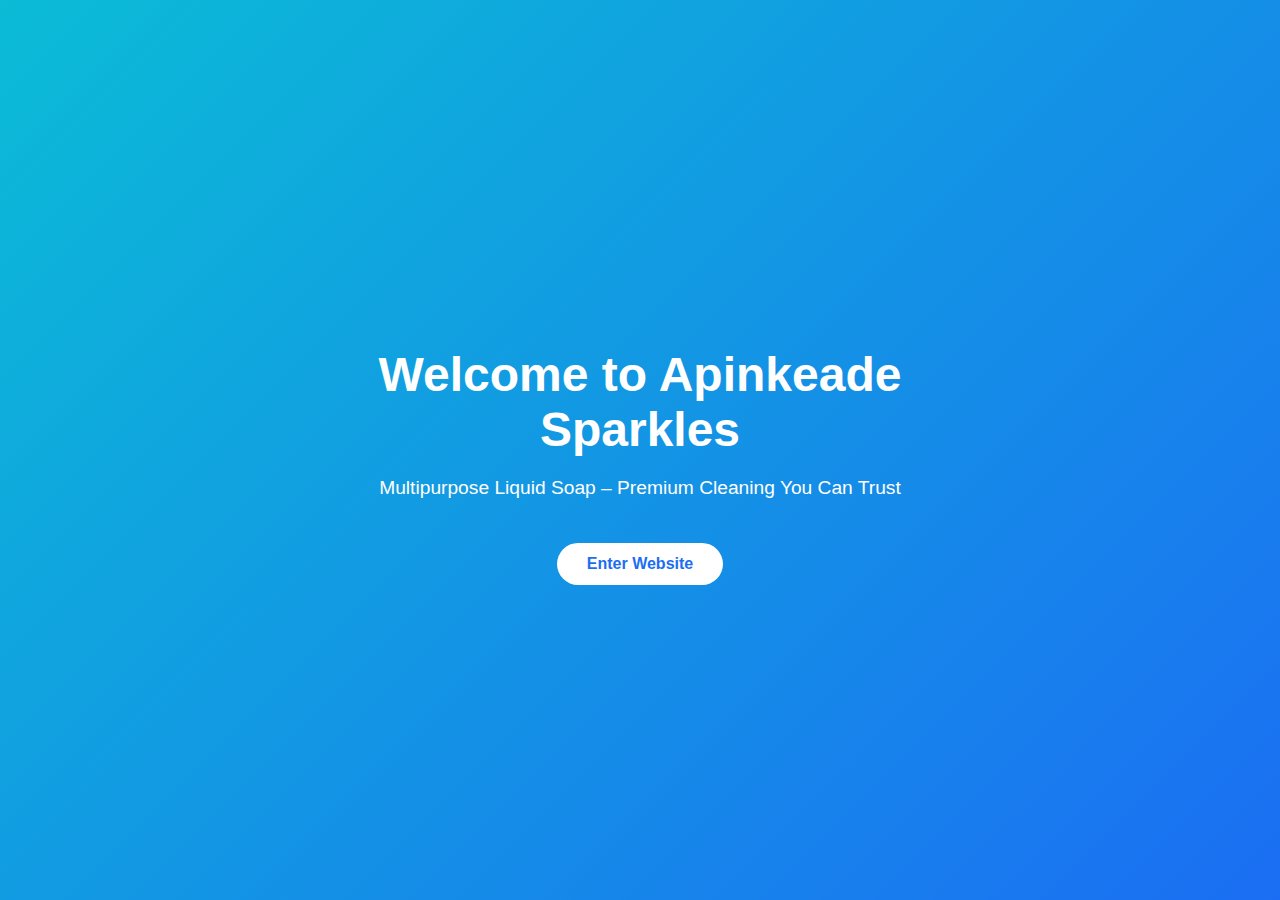
<file: index.html>
<!DOCTYPE html>
<html lang="en">
<head>
<meta charset="UTF-8">
<meta name="viewport" content="width=device-width, initial-scale=1.0">
<title>Apinkeade Sparkles</title>
<style>
body{
  margin:0;
  font-family:Segoe UI, sans-serif;
  background:linear-gradient(135deg,#0bbcd6,#1b6ef3);
  color:white;
  height:100vh;
  display:flex;
  justify-content:center;
  align-items:center;
  text-align:center;
}
.box{
  max-width:600px;
}
h1{font-size:3rem;margin-bottom:10px;}
p{font-size:1.2rem;}
a{
  display:inline-block;
  margin-top:25px;
  background:white;
  color:#1b6ef3;
  padding:12px 30px;
  border-radius:30px;
  text-decoration:none;
  font-weight:bold;
}
</style>
</head>
<body>

<div class="box">
  <h1>Welcome to Apinkeade Sparkles</h1>
  <p>Multipurpose Liquid Soap – Premium Cleaning You Can Trust</p>
  <a href="home.html">Enter Website</a>
</div>

</body>
</html>
</file>
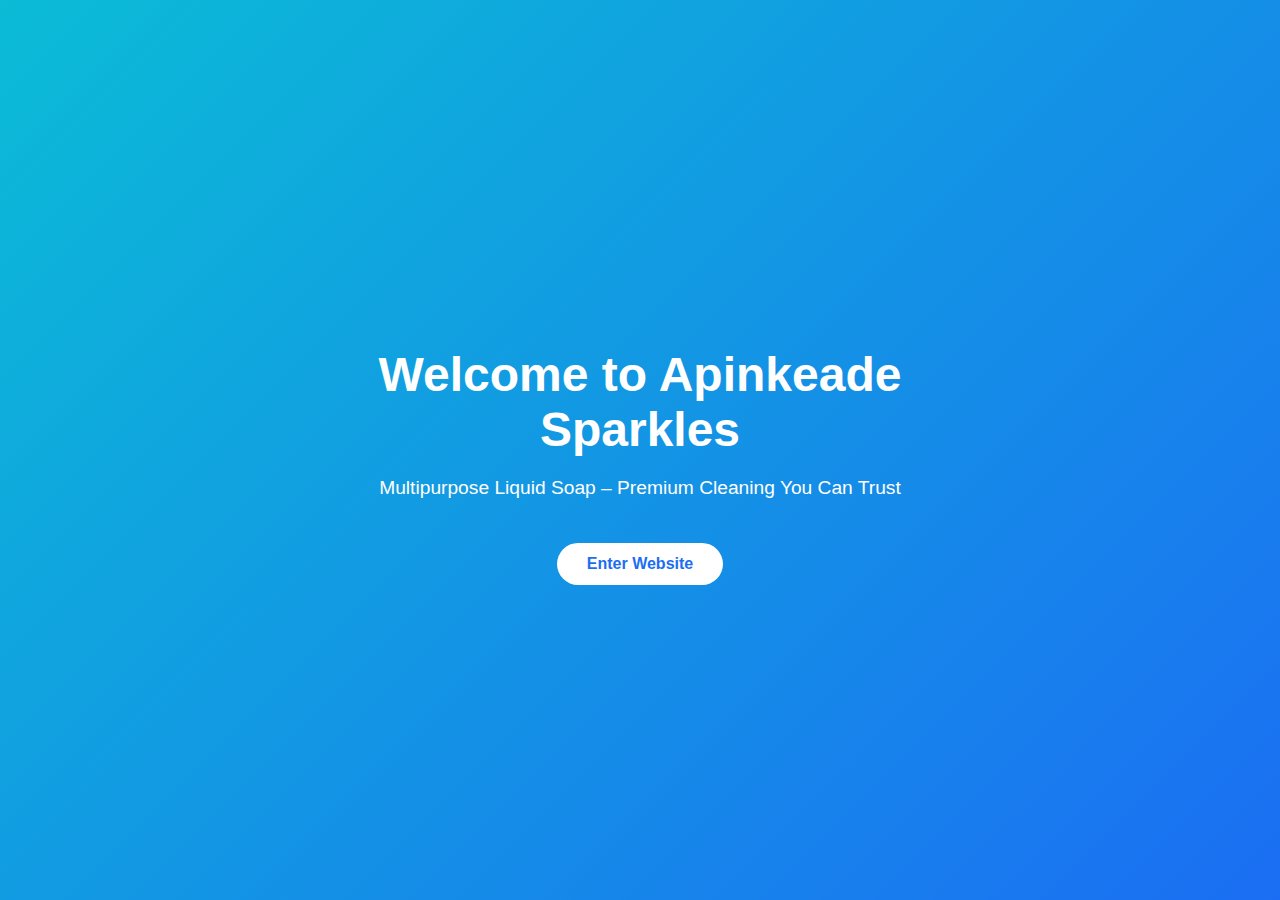
<file: img/index.html>
<!DOCTYPE html>
<html lang="en">
<head>
<meta charset="UTF-8">
<meta name="viewport" content="width=device-width, initial-scale=1.0">
<title>Apinkeade Sparkles</title>
<style>
body{
  margin:0;
  font-family:Segoe UI, sans-serif;
  background:linear-gradient(135deg,#0bbcd6,#1b6ef3);
  color:white;
  height:100vh;
  display:flex;
  justify-content:center;
  align-items:center;
  text-align:center;
}
.box{
  max-width:600px;
}
h1{font-size:3rem;margin-bottom:10px;}
p{font-size:1.2rem;}
a{
  display:inline-block;
  margin-top:25px;
  background:white;
  color:#1b6ef3;
  padding:12px 30px;
  border-radius:30px;
  text-decoration:none;
  font-weight:bold;
}
</style>
</head>
<body>

<div class="box">
  <h1>Welcome to Apinkeade Sparkles</h1>
  <p>Multipurpose Liquid Soap – Premium Cleaning You Can Trust</p>
  <a href="home.html">Enter Website</a>
</div>

</body>
</html>
</file>
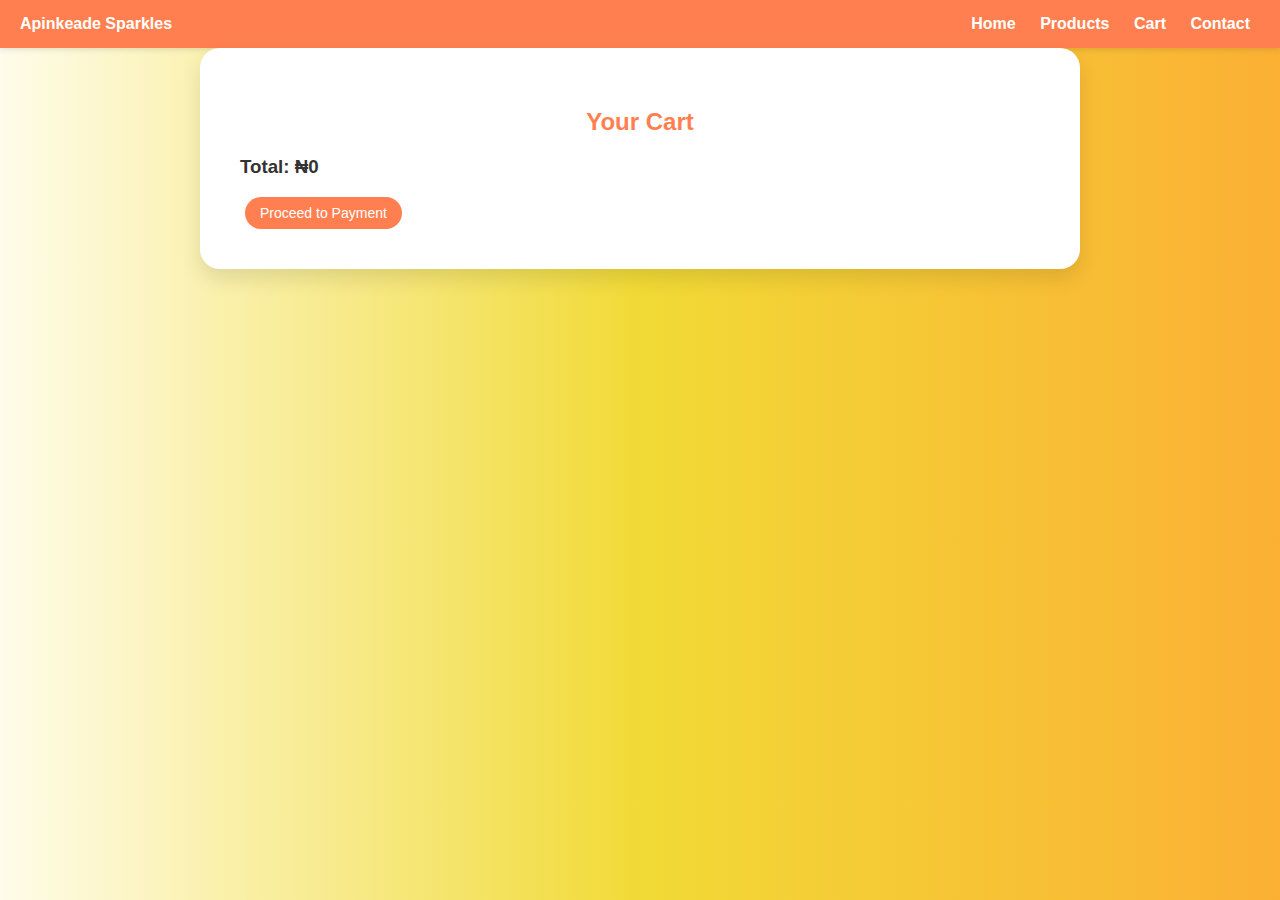
<file: cart.html>
<!DOCTYPE html>
<html lang="en">
<head>
<meta charset="UTF-8">
<meta name="viewport" content="width=device-width, initial-scale=1.0">
<title>Cart - Apinkeade Sparkles</title>
<style>
body{
  margin:0;
  font-family:Segoe UI,sans-serif;
  background:linear-gradient(to right, #fefcea, #f1da36, #fbb034); /* sunny soap color gradient */
  color:#333;
}

nav{
  display:flex;
  justify-content:space-between;
  align-items:center;
  padding:15px 20px;
  background:#ff7f50; /* coral header */
  color:white;
  box-shadow:0 2px 5px rgba(0,0,0,0.1);
}

nav a{
  text-decoration:none;
  margin:0 10px;
  color:white;
  font-weight:600;
}

section{
  padding:40px;
  max-width:800px;
  margin:auto;
  background:white;
  border-radius:20px;
  box-shadow:0 10px 20px rgba(0,0,0,0.1);
}

h2{text-align:center;color:#ff7f50;}

.cart-item{
  display:flex;
  justify-content:space-between;
  align-items:center;
  padding:12px;
  border-bottom:1px solid #ccc;
}

.cart-item span{
  margin-right:10px;
}

button{
  background:#ff7f50;
  color:white;
  border:none;
  padding:8px 15px;
  border-radius:20px;
  cursor:pointer;
  margin-left:5px;
  font-size:14px;
}

.quantity-input{
  width:50px;
  padding:5px;
  border-radius:8px;
  border:1px solid #ccc;
  text-align:center;
}
</style>
</head>
<body>

<nav>
  <strong>Apinkeade Sparkles</strong>
  <div>
    <a href="home.html">Home</a>
    <a href="products.html">Products</a>
    <a href="cart.html">Cart</a>
    <a href="contact.html">Contact</a>
  </div>
</nav>

<section>
  <h2>Your Cart</h2>
  <div id="cartItems"></div>
  <h3 id="total"></h3>
  <button onclick="checkout()">Proceed to Payment</button>
</section>

<script>
// Load cart from localStorage
let cart = JSON.parse(localStorage.getItem("cart")) || [];
let cartDiv = document.getElementById("cartItems");

function displayCart() {
  cartDiv.innerHTML = '';
  let total = 0;

  cart.forEach((item, index) => {
    total += item.price * item.quantity;
    cartDiv.innerHTML += `
      <div class="cart-item">
        <span>${item.name}</span>
        <input type="number" min="1" value="${item.quantity}" class="quantity-input" onchange="updateQuantity(${index}, this.value)">
        <span>₦${item.price * item.quantity}</span>
        <button onclick="removeItem(${index})">Remove</button>
      </div>`;
  });

  document.getElementById("total").innerText = "Total: ₦" + total;
}

// Add quantity property if not exists
cart = cart.map(item => {
  if(!item.quantity) item.quantity = 1;
  return item;
});

displayCart();

// Update quantity
function updateQuantity(index, value) {
  cart[index].quantity = parseInt(value);
  localStorage.setItem("cart", JSON.stringify(cart));
  displayCart();
}

// Remove item
function removeItem(index) {
  cart.splice(index, 1);
  localStorage.setItem("cart", JSON.stringify(cart));
  displayCart();
}

// WhatsApp checkout
function checkout(){
  if(cart.length === 0){
    alert("Your cart is empty!");
    return;
  }

  let message = "Hello Apinkeade Sparkles, I want to order:%0A";

  cart.forEach(item => {
    message += `- ${item.name} x${item.quantity} ₦${item.price * item.quantity}%0A`;
  });

  let total = cart.reduce((sum, item) => sum + item.price * item.quantity, 0);
  message += `%0ATotal: ₦${total}`;

  window.open("https://wa.me/2347033416441?text=" + message, "_blank");
}
</script>

</body>
</html>
</file>
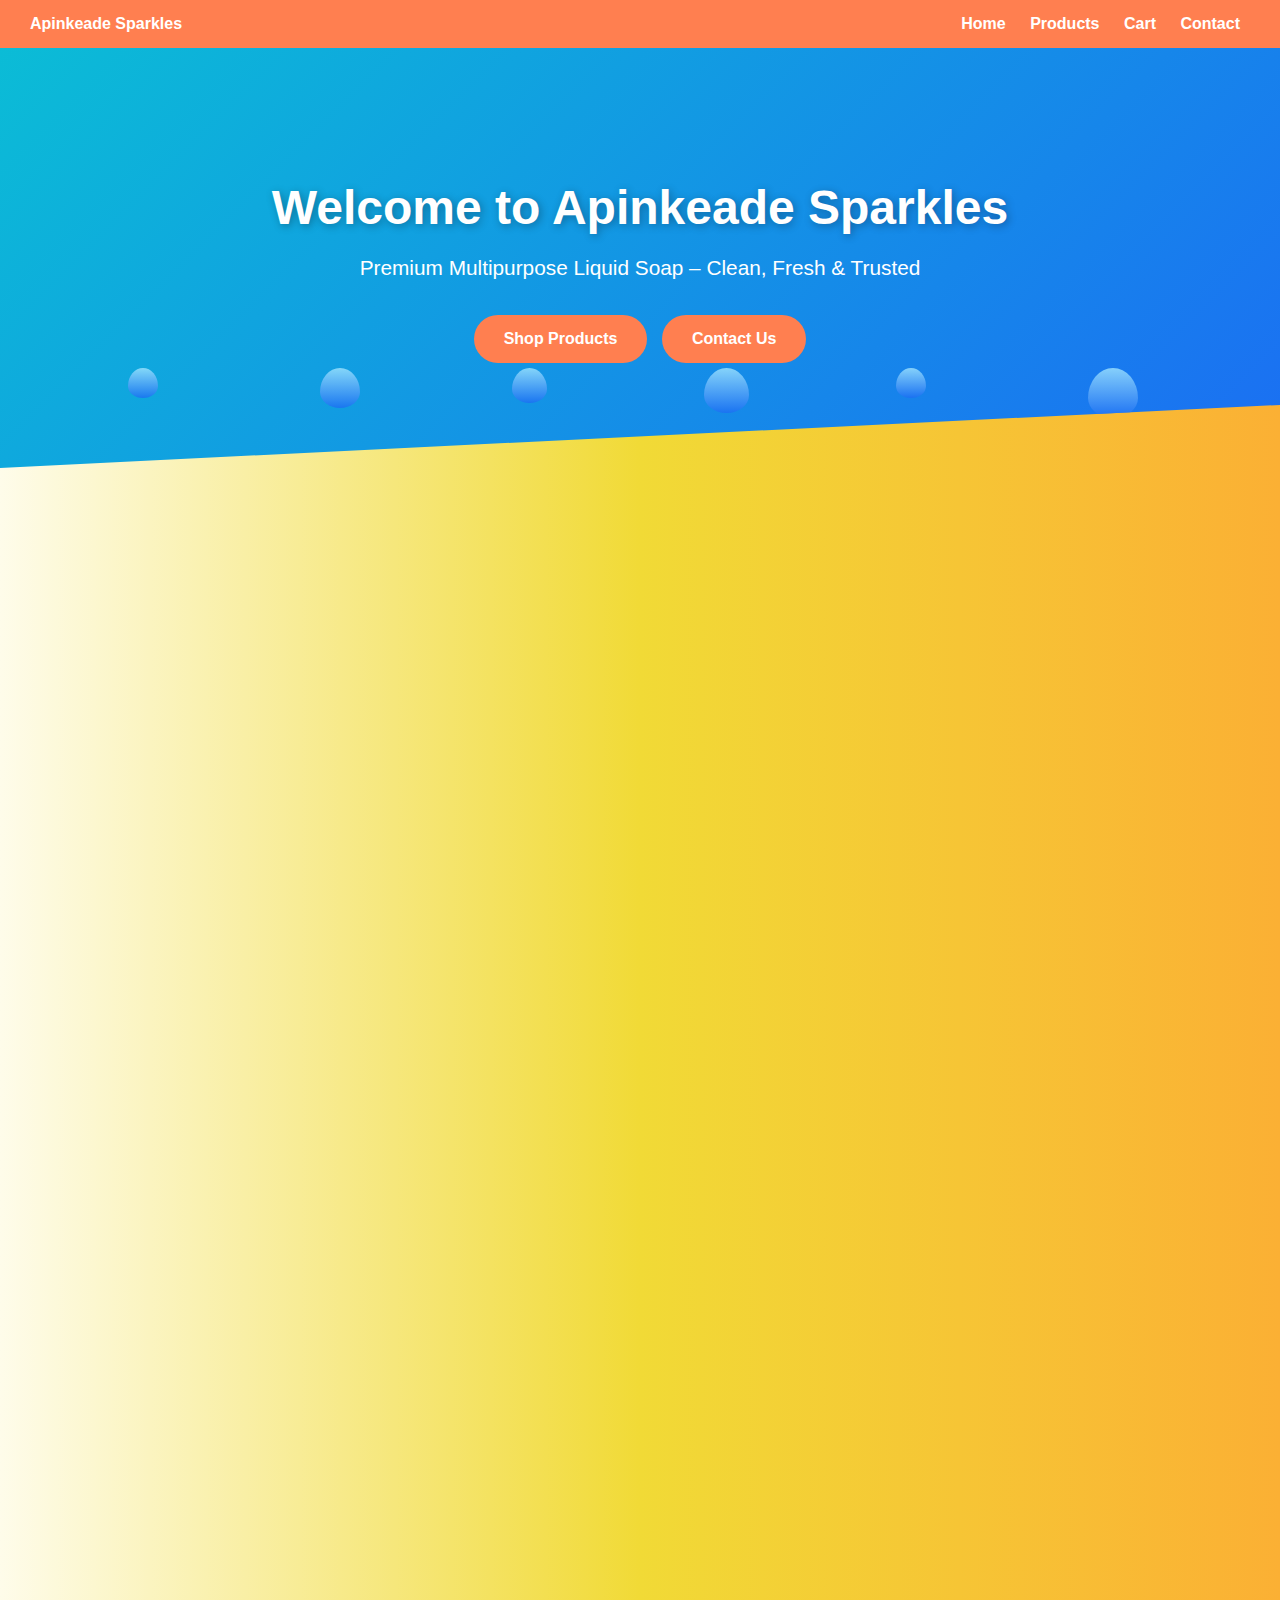
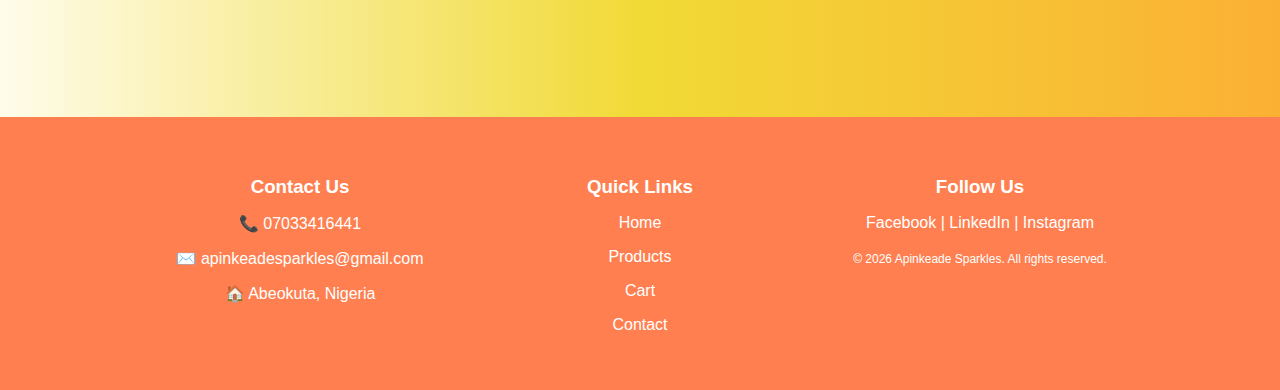
<file: home.html>
<!DOCTYPE html>
<html lang="en">
<head>
<meta charset="UTF-8">
<meta name="viewport" content="width=device-width, initial-scale=1.0">
<title>Home - Apinkeade Sparkles</title>
<style>
body{
  margin:0;
  font-family:Segoe UI,sans-serif;
  background:linear-gradient(to right, #fefcea, #f1da36, #fbb034);
  color:#333;
  overflow-x:hidden;
}

nav{
  display:flex;
  justify-content:space-between;
  align-items:center;
  padding:15px 30px;
  background:#ff7f50;
  color:white;
  box-shadow:0 4px 10px rgba(0,0,0,0.2);
}

nav a{
  text-decoration:none;
  margin:0 10px;
  color:white;
  font-weight:600;
  font-size:16px;
}

.hero{
  position:relative;
  background:linear-gradient(135deg,#0bbcd6,#1b6ef3);
  color:white;
  padding:100px 20px;
  text-align:center;
  clip-path: polygon(0 0, 100% 0, 100% 85%, 0% 100%);
  overflow:hidden;
}

.hero h1{
  font-size:3rem;
  margin-bottom:20px;
  text-shadow: 2px 2px 8px rgba(0,0,0,0.3);
}

.hero p{
  font-size:1.3rem;
  margin-bottom:30px;
}

.hero button{
  background:#ff7f50;
  color:white;
  border:none;
  padding:15px 30px;
  border-radius:30px;
  cursor:pointer;
  font-size:16px;
  font-weight:bold;
  margin:5px;
  transition: transform 0.3s;
}

.hero button:hover{
  transform:scale(1.1);
}

/* Floating soap drops + bubbles */
.floating-soap{
  position:absolute;
  width:30px;
  height:30px;
  background:linear-gradient(to bottom, #a1e5ff, #1b6ef3);
  border-radius:50% 50% 50% 50% / 60% 60% 40% 40%;
  opacity:0.8;
  animation: floatSoap 10s linear infinite;
}

@keyframes floatSoap{
  0% { transform: translateY(0) rotate(0deg) scale(0.8); opacity:0.6; }
  50% { transform: translateY(-200px) rotate(180deg) scale(1); opacity:0.9; }
  100% { transform: translateY(0) rotate(360deg) scale(0.8); opacity:0.6; }
}

section{
  padding:60px 20px;
  max-width:1000px;
  margin:auto;
  text-align:center;
  opacity:0;
  transform: translateY(50px);
  transition:all 1s ease;
}

section.visible{
  opacity:1;
  transform:translateY(0);
}

h2{
  color:#ff7f50;
  margin-bottom:30px;
}

.features{
  display:grid;
  grid-template-columns:repeat(auto-fit,minmax(220px,1fr));
  gap:30px;
  margin-top:40px;
}

.feature-card{
  background:white;
  padding:30px;
  border-radius:20px;
  box-shadow:0 6px 15px rgba(0,0,0,0.1);
  transition:transform 0.3s;
}

.feature-card:hover{
  transform:translateY(-10px);
}

.feature-card h3{
  color:#1b6ef3;
  margin-bottom:10px;
}

.feature-card p{
  color:#555;
}

/* Testimonials slider */
.testimonials{
  margin-top:50px;
  position:relative;
  overflow:hidden;
  height:140px;
}

.testimonial{
  display:none;
  background:white;
  padding:20px 30px;
  border-radius:20px;
  box-shadow:0 6px 15px rgba(0,0,0,0.1);
  position:absolute;
  width:100%;
}

.testimonial.active{
  display:block;
  animation:fadeIn 1s ease;
}

@keyframes fadeIn{
  from{opacity:0;}
  to{opacity:1;}
}

/* Footer */
footer{
  background:#ff7f50;
  color:white;
  padding:40px 20px;
  text-align:center;
  margin-top:40px;
}

footer h3{
  margin-bottom:15px;
}

footer a{
  color:white;
  text-decoration:none;
}
</style>
</head>
<body>

<nav>
  <strong>Apinkeade Sparkles</strong>
  <div>
    <a href="home.html">Home</a>
    <a href="products.html">Products</a>
    <a href="cart.html">Cart</a>
    <a href="contact.html">Contact</a>
  </div>
</nav>

<div class="hero">
  <h1>Welcome to Apinkeade Sparkles</h1>
  <p>Premium Multipurpose Liquid Soap – Clean, Fresh & Trusted</p>
  <button onclick="window.location.href='products.html'">Shop Products</button>
  <button onclick="window.location.href='contact.html'">Contact Us</button>

  <!-- Floating soap drops -->
  <div class="floating-soap" style="left:10%; animation-duration:12s;"></div>
  <div class="floating-soap" style="left:25%; width:40px; height:40px; animation-duration:15s;"></div>
  <div class="floating-soap" style="left:40%; width:35px; height:35px; animation-duration:10s;"></div>
  <div class="floating-soap" style="left:55%; width:45px; height:45px; animation-duration:14s;"></div>
  <div class="floating-soap" style="left:70%; width:30px; height:30px; animation-duration:13s;"></div>
  <div class="floating-soap" style="left:85%; width:50px; height:50px; animation-duration:16s;"></div>
</div>

<section class="fade-section">
  <h2>Why Customers Love Us</h2>
  <div class="features">
    <div class="feature-card">
      <h3>Powerful Cleaning</h3>
      <p>Removes tough stains and germs from dishes, floors, toilets, kitchens, and more.</p>
    </div>
    <div class="feature-card">
      <h3>Gentle & Safe</h3>
      <p>Our soaps are gentle on hands, safe for your family, and eco-friendly.</p>
    </div>
    <div class="feature-card">
      <h3>Affordable & Premium</h3>
      <p>High-quality soap at prices that make daily cleaning easy and accessible.</p>
    </div>
    <div class="feature-card">
      <h3>Variety of Sizes</h3>
      <p>From 100ml to 25 liters – perfect for home, business, and souvenirs.</p>
    </div>
  </div>
</section>

<section class="fade-section">
  <h2>Best Sellers</h2>
  <div class="features">
    <div class="feature-card">
      <h3>100ml Liquid Soap</h3>
      <p>Perfect for souvenirs and small daily use.</p>
    </div>
    <div class="feature-card">
      <h3>500ml Liquid Soap</h3>
      <p>Popular for home use – balanced price and volume.</p>
    </div>
    <div class="feature-card">
      <h3>1 Litre Liquid Soap</h3>
      <p>Great for households and offices – long-lasting supply.</p>
    </div>
    <div class="feature-card">
      <h3>Gift Souvenir Sets</h3>
      <p>Mini soaps perfect for gifts, events, and promotions.</p>
    </div>
  </div>
</section>

<section class="fade-section">
  <h2>What Our Customers Say</h2>


   

  <div class="testimonials" id="testimonial-container"></div>
</section>

<!-- Footer -->
<footer>
  <div style="max-width:1000px; margin:auto; display:grid; grid-template-columns:repeat(auto-fit,minmax(200px,1fr)); gap:20px;">
    
    <div>
      <h3>Contact Us</h3>
      <p>📞 07033416441</p>
      <p>✉️ <a href="mailto:apinkeadesparkles@gmail.com">apinkeadesparkles@gmail.com</a></p>
      <p>🏠 Abeokuta, Nigeria</p>
    </div>
    <div>
      <h3>Quick Links</h3>
      <p><a href="home.html">Home</a></p>
      <p><a href="products.html">Products</a></p>
      <p><a href="cart.html">Cart</a></p>
      <p><a href="contact.html">Contact</a></p>
    </div>
    <div>
  <h3>Follow Us</h3>
  <p>
    <a href="https://www.facebook.com/YourFacebookPage" target="_blank" rel="noopener noreferrer">Facebook</a> | 
    <a href="https://www.linkedin.com/in/YourLinkedInProfile" target="_blank" rel="noopener noreferrer">LinkedIn</a> | 
    <a href="https://www.instagram.com/YourInstagramPage" target="_blank" rel="noopener noreferrer">Instagram</a>
  </p>
  <p style="font-size:12px; margin-top:20px;">&copy; 2026 Apinkeade Sparkles. All rights reserved.</p>
</div>

  </div>
</footer>

<script>
// Scroll fade-in
const sections = document.querySelectorAll('.fade-section');
window.addEventListener('scroll', () => {
  sections.forEach(section => {
    const top = section.getBoundingClientRect().top;
    const windowHeight = window.innerHeight;
    if(top < windowHeight - 100){
      section.classList.add('visible');
    }
  });
});

// 200 customer names
const customerNames = [
  "Mercy","Bukola","Shola","Mr Ade","Mr Funmi","Mrs Ojo","Tunde","Aisha","Chuka","Funke",
  "David","Ngozi","Emeka","Yetunde","Ifeanyi","Bola","Olamide","Sade","Femi","Uche",
  "John","Jane","Paul","Peter","Mary","Grace","Mike","Linda","Samuel","Ruth",
  "Chinwe","Bamidele","Amaka","Kingsley","Kemi","Segun","Blessing","Tolulope","Daniel","Faith",
  "Olusegun","Adesua","Ayo","Chioma","Tosin","Emmanuel","Victoria","Patrick","Esther","Joseph",
  "Rebecca","Michael","Ada","Abiola","Helen","Gabriel","Patience","Victor","Chidinma","James",
  "Mercy","Bukola","Shola","Mr Ade","Mr Funmi","Mrs Ojo","Tunde","Aisha","Chuka","Funke",
    "David","Ngozi","Emeka","Yetunde","Ifeanyi","Bola","Olamide","Sade","Femi","Uche",
    "John","Jane","Paul","Peter","Mary","Grace","Mike","Linda","Samuel","Ruth",
    "Chinwe","Bamidele","Amaka","Kingsley","Kemi","Segun","Blessing","Tolulope","Daniel","Faith",
    "Olusegun","Adesua","Ayo","Chioma","Tosin","Emmanuel","Victoria","Patrick","Esther","Joseph",
    "Rebecca","Michael","Ada","Abiola","Helen","Gabriel","Patience","Victor","Chidinma","James",
    "Rose","Ejiro","Damilola","Sarah","Davidson","Precious","Ezekiel","Joy","Ijeoma","Richard",
    "Olivia","Stanley","Chidera","Hannah","Chukwudi","Ogechi","Ibrahim","Rita","Kenneth","Uchenna",
    "Florence","Abigail","Emmanuel","Blessing","Adaobi","Chuka","Elizabeth","Ike","Maryam","Obinna",
    "Favour","Emeka","Rachael","Victor","Uzoamaka","Samuel","Chinyere","Henry","Simi","Chinonso",
    "Temi","Chukwuemeka","Esther","Oluwaseun","Suleiman","Amara","Chinaza","Tayo","Ngozi","Olamide"
];


// 40 unique testimonial texts
const testimonialTexts = [
  "Apinkeade Sparkles made my event souvenirs extra special – everyone loved them!",
  "Even a single bottle of Apinkeade Sparkles is enough to feel luxurious.",
  "Thank you, Apinkeade Sparkles, for creating such a fragrant and long-lasting soap!",
  "My guests couldn’t stop talking about the Apinkeade Sparkles souvenirs – highly recommend!",
  "Single bottle purchase was perfect – smells amazing and lasts long.",
  "Apinkeade Sparkles made my gift bags unforgettable – thank you!",
  "I always recommend Apinkeade Sparkles to friends and family – they love it!",
  "The souvenir sets of Apinkeade Sparkles were a big hit at my wedding.",
  "Even a single bottle feels premium – I’m impressed!",
  "Thank you for a soap that makes every handwash feel special and refreshing!",
  "Apinkeade Sparkles added elegance to my party favors – everyone noticed!",
  "I highly recommend Apinkeade Sparkles for gifts and souvenirs – perfect quality.",
  "Single bottles of Apinkeade Sparkles are perfect for personal use – smells divine!",
  "My guests were thrilled with Apinkeade Sparkles – thank you for making it so special!",
  "Apinkeade Sparkles is my favorite soap now – I recommend it to everyone!",
  "Thank you for creating a soap that smells heavenly and lasts long!",
  "The Apinkeade Sparkles souvenir set was appreciated by everyone at my corporate event.",
  "I recommend Apinkeade Sparkles to anyone who wants a luxurious yet affordable soap.",
  "Single bottle of Apinkeade Sparkles exceeded my expectations – smells amazing!",
  "Apinkeade Sparkles made my wedding favors unique and memorable!",
  "Thank you for a soap that feels premium but is perfect for everyday use!",
  "I always recommend Apinkeade Sparkles – it’s soft, fragrant, and long-lasting!",
  "My guests loved the Apinkeade Sparkles souvenirs – highly recommend for events!",
  "Even buying one bottle feels like a treat – Apinkeade Sparkles is wonderful!",
  "Apinkeade Sparkles made my birthday party souvenirs unforgettable!",
  "Thank you for a soap that my friends actually ask to buy themselves!",
  "The fragrance of Apinkeade Sparkles is refreshing and long-lasting – highly recommend!",
  "Apinkeade Sparkles makes every handwash feel luxurious – I recommend it to all!",
  "I bought a single bottle as a gift – everyone loved it!",
  "The Apinkeade Sparkles souvenir set made my event feel elegant and special!",
  "Thank you for a soap that’s practical, beautiful, and fragrant!",
  "Single bottle of Apinkeade Sparkles is perfect for everyday handwashing!",
  "Apinkeade Sparkles souvenirs were a hit at my baby shower – I highly recommend it!",
  "I always recommend Apinkeade Sparkles – it’s the perfect gift for any occasion!",
  "Even one bottle of Apinkeade Sparkles feels premium – very satisfied!",
  "Thank you for making a soap that is both elegant and effective!",
  "Apinkeade Sparkles added a special touch to my wedding souvenirs – everyone loved it!",
  "My friends keep asking me where to get Apinkeade Sparkles – I recommend it to all!",
  "Single bottles are perfect for personal use – Apinkeade Sparkles smells divine!"
];

// Build 200 testimonial objects
const testimonialsData = [];
for(let i=0;i<200;i++){
  testimonialsData.push({
    text: testimonialTexts[i % testimonialTexts.length],
    author: customerNames[i % customerNames.length]
  });
}

const container = document.getElementById('testimonial-container');

// Create testimonial divs
testimonialsData.forEach((t,index)=>{
  const div = document.createElement('div');
  div.classList.add('testimonial');
  if(index===0) div.classList.add('active');
  div.innerHTML = `<p>${t.text}</p><strong>${t.author}</strong>`;
  container.appendChild(div);
});

// Rotate testimonials
let current = 0;
const testimonialElements = document.querySelectorAll('.testimonial');
setInterval(()=>{
  testimonialElements[current].classList.remove('active');
  current = (current+1) % testimonialElements.length;
  testimonialElements[current].classList.add('active');
},6000);
</script>

<script>
// ===== REAL CUSTOMER FEEDBACK (LOCAL STORAGE) =====
const feedbackForm = document.getElementById('feedbackForm');
let realFeedback = JSON.parse(localStorage.getItem('realFeedback')) || [];
   


// FORM SUBMIT
document.getElementById('feedbackForm').addEventListener('submit', e => {
  e.preventDefault();
  
  const name = custName.value.trim();
  const msg = custMessage.value.trim();
  if (!name || !msg) return;

  const fb = { author: name, text: msg };

  // Save in localStorage
  realFeedback.unshift(fb);
  localStorage.setItem('realFeedback', JSON.stringify(realFeedback));

  // Add testimonial immediately
  const div = document.createElement('div');
  div.className = 'testimonial';
  div.innerHTML = `<p>${fb.text}</p><strong>${fb.author}</strong>`;
  
  // Highlight temporarily
  div.style.border = "2px solid #ff7f50";
  div.style.boxShadow = "0 0 15px #ff7f50";
  container.prepend(div);

  // Remove highlight after 2 seconds
  setTimeout(() => {
    div.style.border = "";
    div.style.boxShadow = "";
  }, 2000);

  // Clear form
  custName.value = "";
  custMessage.value = "";
});

// Load saved real feedback first
realFeedback.forEach(t => addRealTestimonial(t));

feedbackForm.addEventListener('submit', e => {
  e.preventDefault();

  const name = document.getElementById('custName').value.trim();
  const message = document.getElementById('custMessage').value.trim();

  if(!name || !message) return;

  const feedback = { author: name, text: message };

  realFeedback.unshift(feedback);
  localStorage.setItem('realFeedback', JSON.stringify(realFeedback));

  addRealTestimonial(feedback);
  feedbackForm.reset();
});

function addRealTestimonial(t){
  const div = document.createElement('div');
  div.classList.add('testimonial','active');
  div.innerHTML = `<p>${t.text}</p><strong>${t.author}</strong>`;
  container.prepend(div);
}
</script>


</body>
</html>
</file>
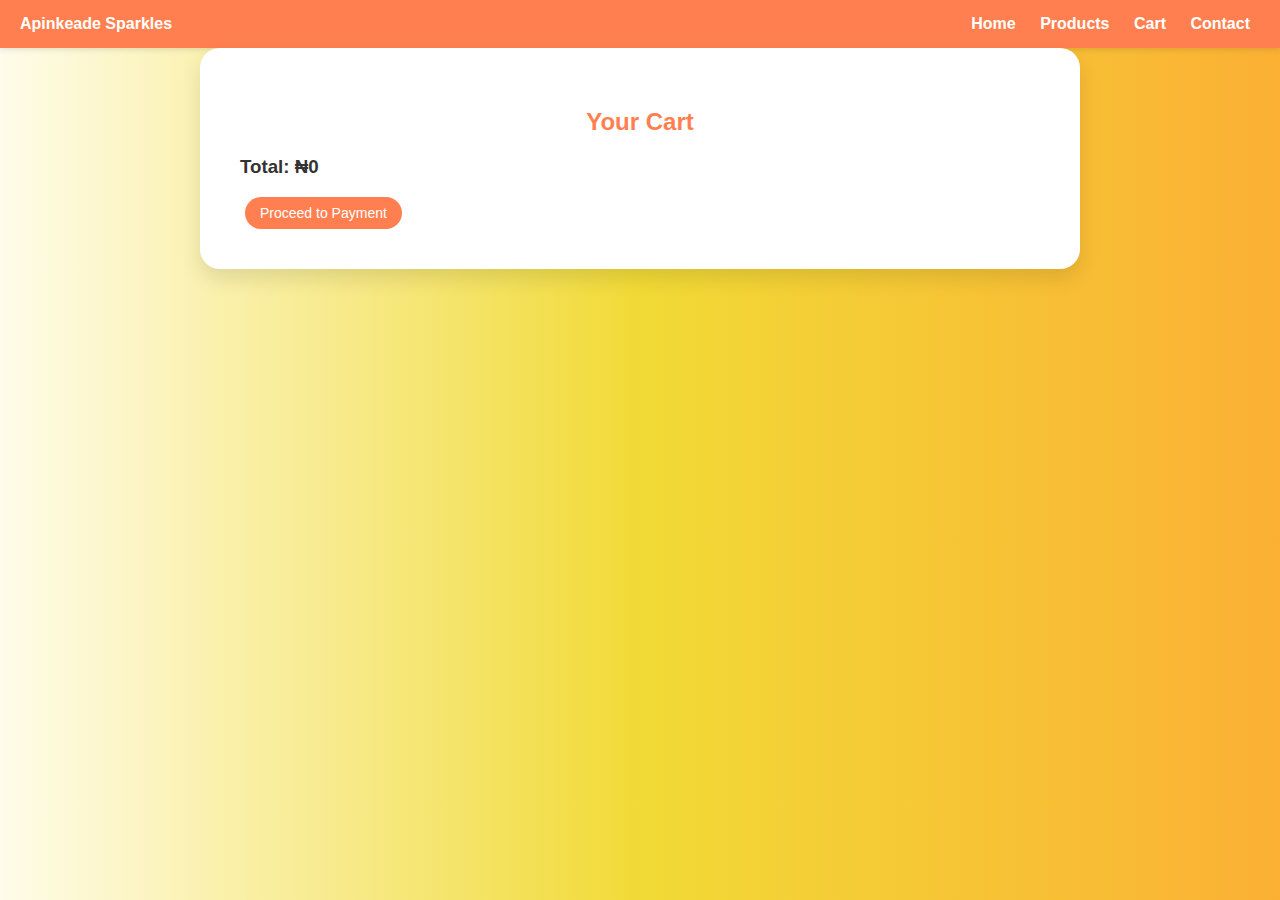
<file: img/cart.html>
<!DOCTYPE html>
<html lang="en">
<head>
<meta charset="UTF-8">
<meta name="viewport" content="width=device-width, initial-scale=1.0">
<title>Cart - Apinkeade Sparkles</title>
<style>
body{
  margin:0;
  font-family:Segoe UI,sans-serif;
  background:linear-gradient(to right, #fefcea, #f1da36, #fbb034); /* sunny soap color gradient */
  color:#333;
}

nav{
  display:flex;
  justify-content:space-between;
  align-items:center;
  padding:15px 20px;
  background:#ff7f50; /* coral header */
  color:white;
  box-shadow:0 2px 5px rgba(0,0,0,0.1);
}

nav a{
  text-decoration:none;
  margin:0 10px;
  color:white;
  font-weight:600;
}

section{
  padding:40px;
  max-width:800px;
  margin:auto;
  background:white;
  border-radius:20px;
  box-shadow:0 10px 20px rgba(0,0,0,0.1);
}

h2{text-align:center;color:#ff7f50;}

.cart-item{
  display:flex;
  justify-content:space-between;
  align-items:center;
  padding:12px;
  border-bottom:1px solid #ccc;
}

.cart-item span{
  margin-right:10px;
}

button{
  background:#ff7f50;
  color:white;
  border:none;
  padding:8px 15px;
  border-radius:20px;
  cursor:pointer;
  margin-left:5px;
  font-size:14px;
}

.quantity-input{
  width:50px;
  padding:5px;
  border-radius:8px;
  border:1px solid #ccc;
  text-align:center;
}
</style>
</head>
<body>

<nav>
  <strong>Apinkeade Sparkles</strong>
  <div>
    <a href="home.html">Home</a>
    <a href="products.html">Products</a>
    <a href="cart.html">Cart</a>
    <a href="contact.html">Contact</a>
  </div>
</nav>

<section>
  <h2>Your Cart</h2>
  <div id="cartItems"></div>
  <h3 id="total"></h3>
  <button onclick="checkout()">Proceed to Payment</button>
</section>

<script>
// Load cart from localStorage
let cart = JSON.parse(localStorage.getItem("cart")) || [];
let cartDiv = document.getElementById("cartItems");

function displayCart() {
  cartDiv.innerHTML = '';
  let total = 0;

  cart.forEach((item, index) => {
    total += item.price * item.quantity;
    cartDiv.innerHTML += `
      <div class="cart-item">
        <span>${item.name}</span>
        <input type="number" min="1" value="${item.quantity}" class="quantity-input" onchange="updateQuantity(${index}, this.value)">
        <span>₦${item.price * item.quantity}</span>
        <button onclick="removeItem(${index})">Remove</button>
      </div>`;
  });

  document.getElementById("total").innerText = "Total: ₦" + total;
}

// Add quantity property if not exists
cart = cart.map(item => {
  if(!item.quantity) item.quantity = 1;
  return item;
});

displayCart();

// Update quantity
function updateQuantity(index, value) {
  cart[index].quantity = parseInt(value);
  localStorage.setItem("cart", JSON.stringify(cart));
  displayCart();
}

// Remove item
function removeItem(index) {
  cart.splice(index, 1);
  localStorage.setItem("cart", JSON.stringify(cart));
  displayCart();
}

// WhatsApp checkout
function checkout(){
  if(cart.length === 0){
    alert("Your cart is empty!");
    return;
  }

  let message = "Hello Apinkeade Sparkles, I want to order:%0A";

  cart.forEach(item => {
    message += `- ${item.name} x${item.quantity} ₦${item.price * item.quantity}%0A`;
  });

  let total = cart.reduce((sum, item) => sum + item.price * item.quantity, 0);
  message += `%0ATotal: ₦${total}`;


  window.open("https://wa.me/2347033416441?text=" + message, "_blank");
}
</script>

</body>
</html>
</file>
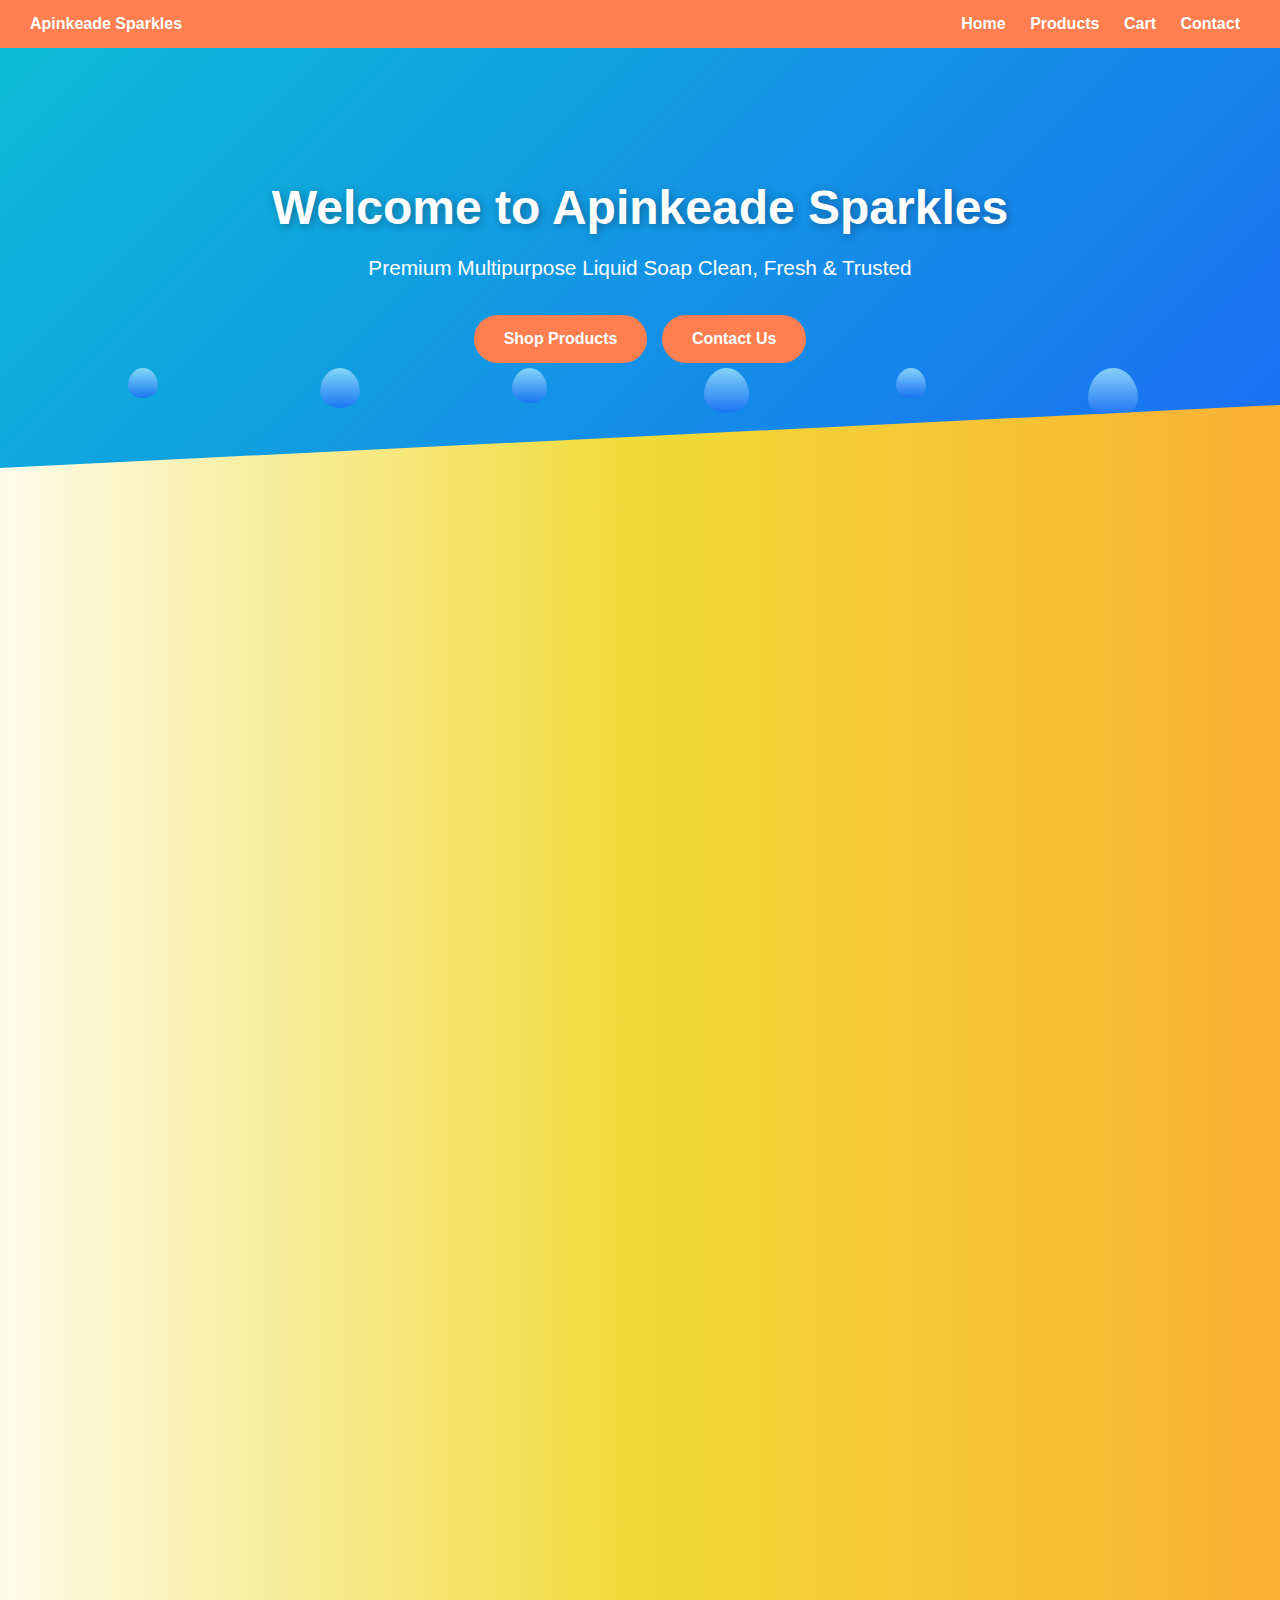
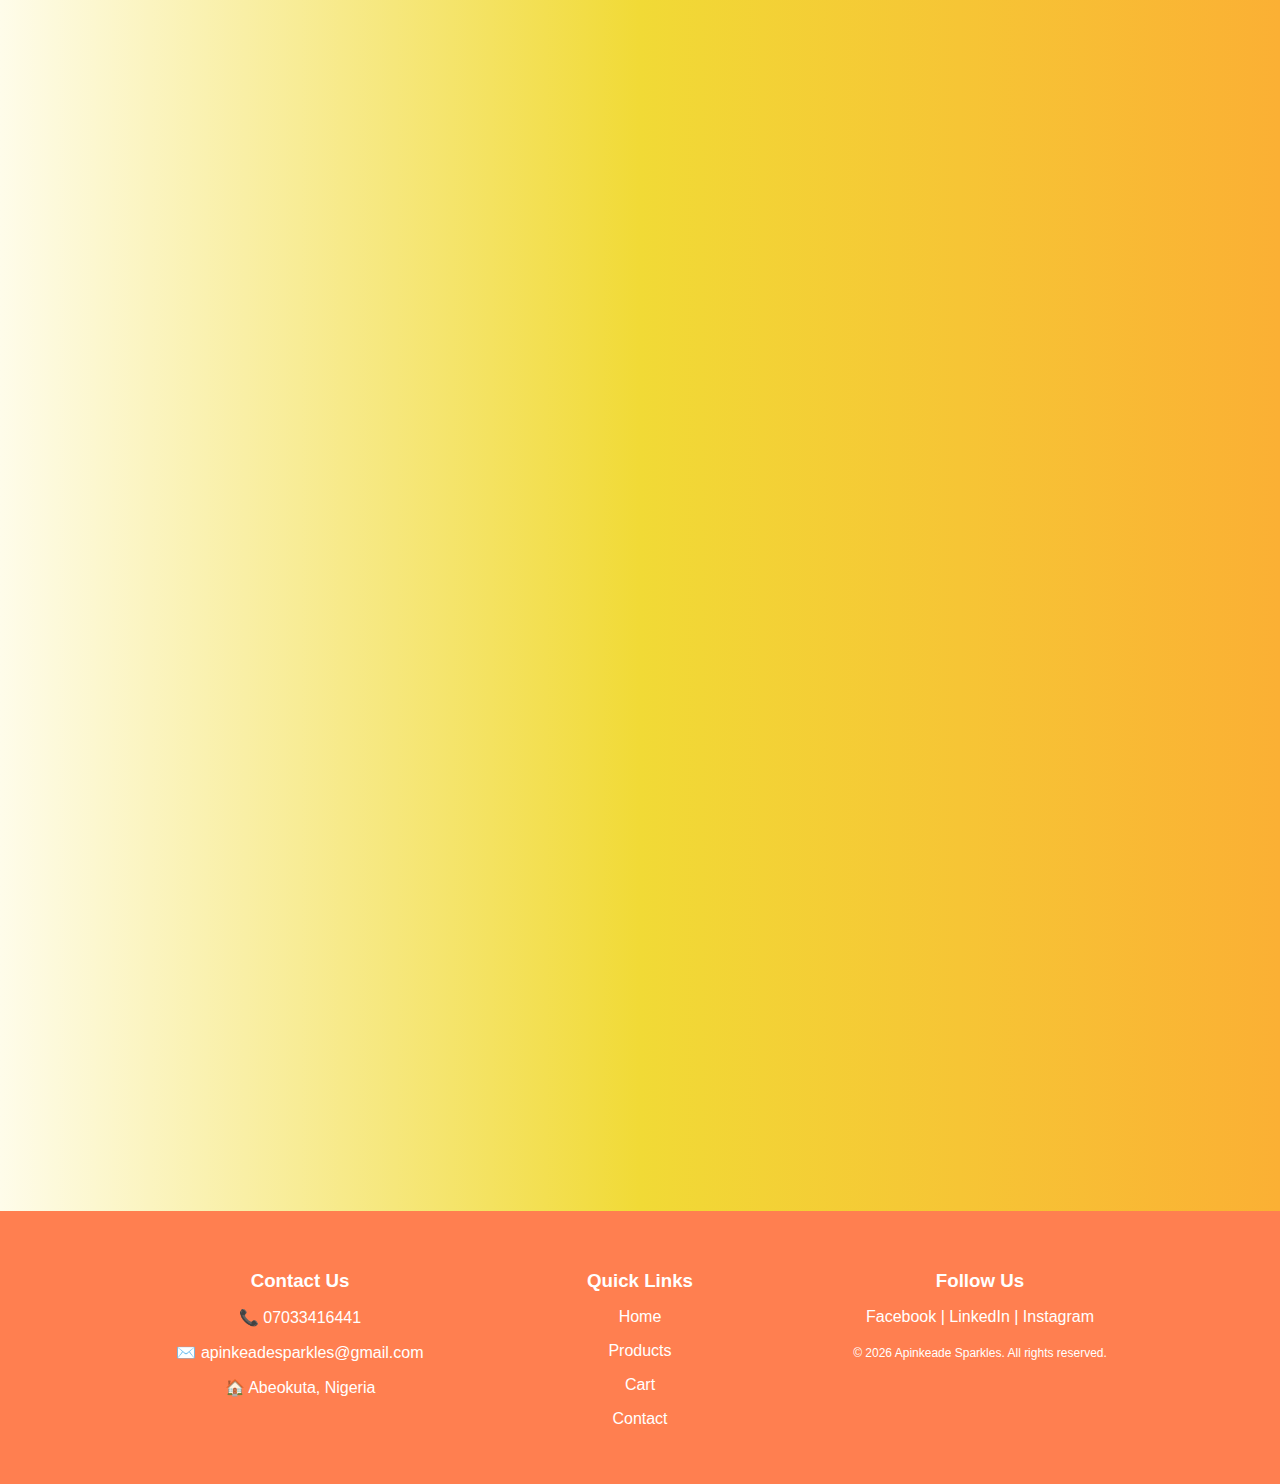
<file: img/home.html>
<!DOCTYPE html>
<html lang="en">
<head>
<meta charset="UTF-8">
<meta name="viewport" content="width=device-width, initial-scale=1.0">
<title>Home - Apinkeade Sparkles</title>
<style>
body{
  margin:0;
  font-family:Segoe UI,sans-serif;
  background:linear-gradient(to right, #fefcea, #f1da36, #fbb034);
  color:#333;
  overflow-x:hidden;
}

nav{
  display:flex;
  justify-content:space-between;
  align-items:center;
  padding:15px 30px;
  background:#ff7f50;
  color:white;
  box-shadow:0 4px 10px rgba(0,0,0,0.2);
}

nav a{
  text-decoration:none;
  margin:0 10px;
  color:white;
  font-weight:600;
  font-size:16px;
}

.hero{
  position:relative;
  background:linear-gradient(135deg,#0bbcd6,#1b6ef3);
  color:white;
  padding:100px 20px;
  text-align:center;
  clip-path: polygon(0 0, 100% 0, 100% 85%, 0% 100%);
  overflow:hidden;
}

.hero h1{
  font-size:3rem;
  margin-bottom:20px;
  text-shadow: 2px 2px 8px rgba(0,0,0,0.3);
}

.hero p{
  font-size:1.3rem;
  margin-bottom:30px;
}

.hero button{
  background:#ff7f50;
  color:white;
  border:none;
  padding:15px 30px;
  border-radius:30px;
  cursor:pointer;
  font-size:16px;
  font-weight:bold;
  margin:5px;
  transition: transform 0.3s;
}

.hero button:hover{
  transform:scale(1.1);
}

/* Floating soap drops + bubbles */
.floating-soap{
  position:absolute;
  width:30px;
  height:30px;
  background:linear-gradient(to bottom, #a1e5ff, #1b6ef3);
  border-radius:50% 50% 50% 50% / 60% 60% 40% 40%;
  opacity:0.8;
  animation: floatSoap 10s linear infinite;
}

@keyframes floatSoap{
  0% { transform: translateY(0) rotate(0deg) scale(0.8); opacity:0.6; }
  50% { transform: translateY(-200px) rotate(180deg) scale(1); opacity:0.9; }
  100% { transform: translateY(0) rotate(360deg) scale(0.8); opacity:0.6; }
}

section{
  padding:60px 20px;
  max-width:1000px;
  margin:auto;
  text-align:center;
  opacity:0;
  transform: translateY(50px);
  transition:all 1s ease;
}

section.visible{
  opacity:1;
  transform:translateY(0);
}

h2{
  color:#ff7f50;
  margin-bottom:30px;
}

.features{
  display:grid;
  grid-template-columns:repeat(auto-fit,minmax(220px,1fr));
  gap:30px;
  margin-top:40px;
}

.feature-card{
  background:white;
  padding:30px;
  border-radius:20px;
  box-shadow:0 6px 15px rgba(0,0,0,0.1);
  transition:transform 0.3s;
}

.feature-card:hover{
  transform:translateY(-10px);
}

.feature-card h3{
  color:#1b6ef3;
  margin-bottom:10px;
}

.feature-card p{
  color:#555;
}

/* Testimonials slider */
.testimonials{
  margin-top:50px;
  position:relative;
  overflow:hidden;
  height:140px;
}

.testimonial{
  display:none;
  background:white;
  padding:20px 30px;
  border-radius:20px;
  box-shadow:0 6px 15px rgba(0,0,0,0.1);
  position:absolute;
  width:100%;
}

.testimonial.active{
  display:block;
  animation:fadeIn 1s ease;
}

@keyframes fadeIn{
  from{opacity:0;}
  to{opacity:1;}
}

/* Footer */
footer{
  background:#ff7f50;
  color:white;
  padding:40px 20px;
  text-align:center;
  margin-top:40px;
}

footer h3{
  margin-bottom:15px;
}

footer a{
  color:white;
  text-decoration:none;
}
</style>
</head>
<body>

<nav>
  <strong>Apinkeade Sparkles</strong>
  <div>
    <a href="home.html">Home</a>
    <a href="products.html">Products</a>
    <a href="cart.html">Cart</a>
    <a href="contact.html">Contact</a>
  </div>
</nav>

<div class="hero">
  <h1>Welcome to Apinkeade Sparkles</h1>
  <p>Premium Multipurpose Liquid Soap Clean, Fresh & Trusted</p>
  <button onclick="window.location.href='products.html'">Shop Products</button>
  <button onclick="window.location.href='contact.html'">Contact Us</button>

  <!-- Floating soap drops -->
  <div class="floating-soap" style="left:10%; animation-duration:12s;"></div>
  <div class="floating-soap" style="left:25%; width:40px; height:40px; animation-duration:15s;"></div>
  <div class="floating-soap" style="left:40%; width:35px; height:35px; animation-duration:10s;"></div>
  <div class="floating-soap" style="left:55%; width:45px; height:45px; animation-duration:14s;"></div>
  <div class="floating-soap" style="left:70%; width:30px; height:30px; animation-duration:13s;"></div>
  <div class="floating-soap" style="left:85%; width:50px; height:50px; animation-duration:16s;"></div>
</div>
<section class="fade-section">
  <h2>Why Customers Love Us</h2>
  <div class="features">

    <div class="feature-card">
      <h3>Powerful Cleaning</h3>
      <p>Removes tough stains and germs from dishes, floors, toilets, kitchens and more.</p>
    </div>

    <div class="feature-card">
      <h3>Gentle & Safe</h3>
      <p>Our soaps are gentle on hands, safe for your family and eco friendly.</p>
    </div>

    <div class="feature-card">
      <h3>Affordable & Premium</h3>
      <p>High-quality soap at prices that make daily cleaning easy and accessible.</p>
    </div>

    <div class="feature-card">
      <h3>Variety of Sizes</h3>
      <p>From 100ml to 25 liters...perfect for home, business and souvenirs.</p>
    </div>

    <!-- NEW CARDS -->

    <div class="feature-card">
      <h3>Long-Lasting Fragrance</h3>
      <p>Leaves your home smelling fresh and clean for hours after use.</p>
    </div>

    <div class="feature-card">
      <h3>Fast Action Formula</h3>
      <p>Works instantly to break down grease, dirt and bacteria with minimal effort.</p>
    </div>

    <div class="feature-card">
      <h3>Multi-Purpose Use</h3>
      <p>One product, multiple uses — perfect for dishes, laundry, surfaces and general cleaning.</p>
    </div>

    <div class="feature-card">
      <h3>Trusted by Customers</h3>
      <p>Loved by households and businesses for consistent quality and reliable results.</p>
    </div>

    <div class="feature-card">
      <h3>Bulk Supply Available</h3>
      <p>Ideal for resellers,hotels and businesses with large quantity needs.</p>
    </div>

    <div class="feature-card">
      <h3>Beautiful Packaging</h3>
      <p>Clean, attractive packaging that makes it perfect for display and gifting.</p>
    </div>

  </div>
</section>
<section class="fade-section">
  <h2>Best Sellers</h2>
  <p class="section-subtitle">Our most loved products by customers 🔥</p>

  <div class="features">

    <div class="feature-card">
      <h3>100ml Liquid Soap</h3>
      <p>Perfect for souvenirs and small daily use.</p>
      <span class="badge">Hot</span>
    </div>

    <div class="feature-card">
      <h3>250ml Liquid Soap</h3>
      <p>Compact and convenient – ideal for personal use and travel.</p>
    </div>

    <div class="feature-card">
      <h3>500ml Liquid Soap</h3>
      <p>Popular for home use – balanced price and volume.</p>
      <span class="badge">Best Value</span>
    </div>

    <div class="feature-card">
      <h3>1 Litre Liquid Soap</h3>
      <p>Great for households and offices....longlasting supply.</p>
    </div>

    <div class="feature-card">
      <h3>5 Litres Liquid Soap</h3>
      <p>Perfect for families and small businesses....saves cost.</p>
    </div>

    <div class="feature-card">
      <h3>10 Litres Liquid Soap</h3>
      <p>Ideal for bulk usage in offices, schools, and shops.</p>
    </div>

    <div class="feature-card">
      <h3>25 Litres Liquid Soap</h3>
      <p>Best for resellers and large scale cleaning needs.</p>
      <span class="badge">Bulk Deal</span>
    </div>

    <div class="feature-card">
      <h3>Gift Souvenir Sets</h3>
      <p>Mini soaps perfect for gifts, events and promotions.</p>
    </div>

    <div class="feature-card">
      <h3>Custom Branded Orders</h3>
      <p>We create personalized labels for events and businesses.</p>
    </div>

    <div class="feature-card">
      <h3>Starter Reseller Pack</h3>
      <p>Start your own soap business with our affordable bundle.</p>
      <span class="badge">New</span>
    </div>

  </div>
</section>

<section class="fade-section">
  <h2>What Our Customers Say</h2>


   

  <div class="testimonials" id="testimonial-container"></div>
</section>

<!-- Footer -->
<footer>
  <div style="max-width:1000px; margin:auto; display:grid; grid-template-columns:repeat(auto-fit,minmax(200px,1fr)); gap:20px;">
    
    <div>
      <h3>Contact Us</h3>
      <p>📞 07033416441</p>
      <p>✉️ <a href="mailto:apinkeadesparkles@gmail.com">apinkeadesparkles@gmail.com</a></p>
      <p>🏠 Abeokuta, Nigeria</p>
    </div>
    <div>
      <h3>Quick Links</h3>
      <p><a href="home.html">Home</a></p>
      <p><a href="products.html">Products</a></p>
      <p><a href="cart.html">Cart</a></p>
      <p><a href="contact.html">Contact</a></p>
    </div>
    <div>
  <h3>Follow Us</h3>
  <p>
    <a href="https://www.facebook.com/YourFacebookPage" target="_blank" rel="noopener noreferrer">Facebook</a> | 
    <a href="https://www.linkedin.com/in/YourLinkedInProfile" target="_blank" rel="noopener noreferrer">LinkedIn</a> | 
    <a href="https://www.instagram.com/YourInstagramPage" target="_blank" rel="noopener noreferrer">Instagram</a>
  </p>
  <p style="font-size:12px; margin-top:20px;">&copy; 2026 Apinkeade Sparkles. All rights reserved.</p>
</div>

  </div>
</footer>

<script>
// Scroll fade-in
const sections = document.querySelectorAll('.fade-section');
window.addEventListener('scroll', () => {
  sections.forEach(section => {
    const top = section.getBoundingClientRect().top;
    const windowHeight = window.innerHeight;
    if(top < windowHeight - 100){
      section.classList.add('visible');
    }
  });
});

// 200 customer names
const customerNames = [
  "Mercy","Bukola","Shola","Mr Ade","Mr Funmi","Mrs Ojo","Tunde","Aisha","Chuka","Funke",
  "David","Ngozi","Emeka","Yetunde","Ifeanyi","Bola","Olamide","Sade","Femi","Uche",
  "John","Jane","Paul","Peter","Mary","Grace","Mike","Linda","Samuel","Ruth",
  "Chinwe","Bamidele","Amaka","Kingsley","Kemi","Segun","Blessing","Tolulope","Daniel","Faith",
  "Olusegun","Adesua","Ayo","Chioma","Tosin","Emmanuel","Victoria","Patrick","Esther","Joseph",
  "Rebecca","Michael","Ada","Abiola","Helen","Gabriel","Patience","Victor","Chidinma","James",
  "Mercy","Bukola","Shola","Mr Ade","Mr Funmi","Mrs Ojo","Tunde","Aisha","Chuka","Funke",
    "David","Ngozi","Emeka","Yetunde","Ifeanyi","Bola","Olamide","Sade","Femi","Uche",
    "John","Jane","Paul","Peter","Mary","Grace","Mike","Linda","Samuel","Ruth",
    "Chinwe","Bamidele","Amaka","Kingsley","Kemi","Segun","Blessing","Tolulope","Daniel","Faith",
    "Olusegun","Adesua","Ayo","Chioma","Tosin","Emmanuel","Victoria","Patrick","Esther","Joseph",
    "Rebecca","Michael","Ada","Abiola","Helen","Gabriel","Patience","Victor","Chidinma","James",
    "Rose","Ejiro","Damilola","Sarah","Davidson","Precious","Ezekiel","Joy","Ijeoma","Richard",
    "Olivia","Stanley","Chidera","Hannah","Chukwudi","Ogechi","Ibrahim","Rita","Kenneth","Uchenna",
    "Florence","Abigail","Emmanuel","Blessing","Adaobi","Chuka","Elizabeth","Ike","Maryam","Obinna",
    "Favour","Emeka","Rachael","Victor","Uzoamaka","Samuel","Chinyere","Henry","Simi","Chinonso",
    "Temi","Chukwuemeka","Esther","Oluwaseun","Suleiman","Amara","Chinaza","Tayo","Ngozi","Olamide"
];


// 40 unique testimonial texts
const testimonialTexts = [
  "Apinkeade Sparkles made my event souvenirs extra special – everyone loved them!",
  "Even a single bottle of Apinkeade Sparkles is enough to feel luxurious.",
  "Thank you, Apinkeade Sparkles, for creating such a fragrant and long-lasting soap!",
  "My guests couldn’t stop talking about the Apinkeade Sparkles souvenirs – highly recommend!",
  "Single bottle purchase was perfect – smells amazing and lasts long.",
  "Apinkeade Sparkles made my gift bags unforgettable – thank you!",
  "I always recommend Apinkeade Sparkles to friends and family – they love it!",
  "The souvenir sets of Apinkeade Sparkles were a big hit at my wedding.",
  "Even a single bottle feels premium – I’m impressed!",
  "Thank you for a soap that makes every handwash feel special and refreshing!",
  "Apinkeade Sparkles added elegance to my party favors – everyone noticed!",
  "I highly recommend Apinkeade Sparkles for gifts and souvenirs – perfect quality.",
  "Single bottles of Apinkeade Sparkles are perfect for personal use – smells divine!",
  "My guests were thrilled with Apinkeade Sparkles – thank you for making it so special!",
  "Apinkeade Sparkles is my favorite soap now – I recommend it to everyone!",
  "Thank you for creating a soap that smells heavenly and lasts long!",
  "The Apinkeade Sparkles souvenir set was appreciated by everyone at my corporate event.",
  "I recommend Apinkeade Sparkles to anyone who wants a luxurious yet affordable soap.",
  "Single bottle of Apinkeade Sparkles exceeded my expectations – smells amazing!",
  "Apinkeade Sparkles made my wedding favors unique and memorable!",
  "Thank you for a soap that feels premium but is perfect for everyday use!",
  "I always recommend Apinkeade Sparkles – it’s soft, fragrant, and long-lasting!",
  "My guests loved the Apinkeade Sparkles souvenirs – highly recommend for events!",
  "Even buying one bottle feels like a treat – Apinkeade Sparkles is wonderful!",
  "Apinkeade Sparkles made my birthday party souvenirs unforgettable!",
  "Thank you for a soap that my friends actually ask to buy themselves!",
  "The fragrance of Apinkeade Sparkles is refreshing and long-lasting – highly recommend!",
  "Apinkeade Sparkles makes every handwash feel luxurious – I recommend it to all!",
  "I bought a single bottle as a gift – everyone loved it!",
  "The Apinkeade Sparkles souvenir set made my event feel elegant and special!",
  "Thank you for a soap that’s practical, beautiful, and fragrant!",
  "Single bottle of Apinkeade Sparkles is perfect for everyday handwashing!",
  "Apinkeade Sparkles souvenirs were a hit at my baby shower – I highly recommend it!",
  "I always recommend Apinkeade Sparkles – it’s the perfect gift for any occasion!",
  "Even one bottle of Apinkeade Sparkles feels premium – very satisfied!",
  "Thank you for making a soap that is both elegant and effective!",
  "Apinkeade Sparkles added a special touch to my wedding souvenirs – everyone loved it!",
  "My friends keep asking me where to get Apinkeade Sparkles – I recommend it to all!",
  "Single bottles are perfect for personal use – Apinkeade Sparkles smells divine!"
];

// Build 200 testimonial objects
const testimonialsData = [];
for(let i=0;i<200;i++){
  testimonialsData.push({
    text: testimonialTexts[i % testimonialTexts.length],
    author: customerNames[i % customerNames.length]
  });
}

const container = document.getElementById('testimonial-container');

// Create testimonial divs
testimonialsData.forEach((t,index)=>{
  const div = document.createElement('div');
  div.classList.add('testimonial');
  if(index===0) div.classList.add('active');
  div.innerHTML = `<p>${t.text}</p><strong>${t.author}</strong>`;
  container.appendChild(div);
});

// Rotate testimonials
let current = 0;
const testimonialElements = document.querySelectorAll('.testimonial');
setInterval(()=>{
  testimonialElements[current].classList.remove('active');
  current = (current+1) % testimonialElements.length;
  testimonialElements[current].classList.add('active');
},6000);
</script>

<script>
// ===== REAL CUSTOMER FEEDBACK (LOCAL STORAGE) =====
const feedbackForm = document.getElementById('feedbackForm');
let realFeedback = JSON.parse(localStorage.getItem('realFeedback')) || [];
   


// FORM SUBMIT
document.getElementById('feedbackForm').addEventListener('submit', e => {
  e.preventDefault();
  
  const name = custName.value.trim();
  const msg = custMessage.value.trim();
  if (!name || !msg) return;

  const fb = { author: name, text: msg };

  // Save in localStorage
  realFeedback.unshift(fb);
  localStorage.setItem('realFeedback', JSON.stringify(realFeedback));

  // Add testimonial immediately
  const div = document.createElement('div');
  div.className = 'testimonial';
  div.innerHTML = `<p>${fb.text}</p><strong>${fb.author}</strong>`;
  
  // Highlight temporarily
  div.style.border = "2px solid #ff7f50";
  div.style.boxShadow = "0 0 15px #ff7f50";
  container.prepend(div);

  // Remove highlight after 2 seconds
  setTimeout(() => {
    div.style.border = "";
    div.style.boxShadow = "";
  }, 2000);

  // Clear form
  custName.value = "";
  custMessage.value = "";
});

// Load saved real feedback first
realFeedback.forEach(t => addRealTestimonial(t));

feedbackForm.addEventListener('submit', e => {
  e.preventDefault();

  const name = document.getElementById('custName').value.trim();
  const message = document.getElementById('custMessage').value.trim();

  if(!name || !message) return;

  const feedback = { author: name, text: message };

  realFeedback.unshift(feedback);
  localStorage.setItem('realFeedback', JSON.stringify(realFeedback));

  addRealTestimonial(feedback);
  feedbackForm.reset();
});

function addRealTestimonial(t){
  const div = document.createElement('div');
  div.classList.add('testimonial','active');
  div.innerHTML = `<p>${t.text}</p><strong>${t.author}</strong>`;
  container.prepend(div);
}
</script>


</body>
</html>
</file>
